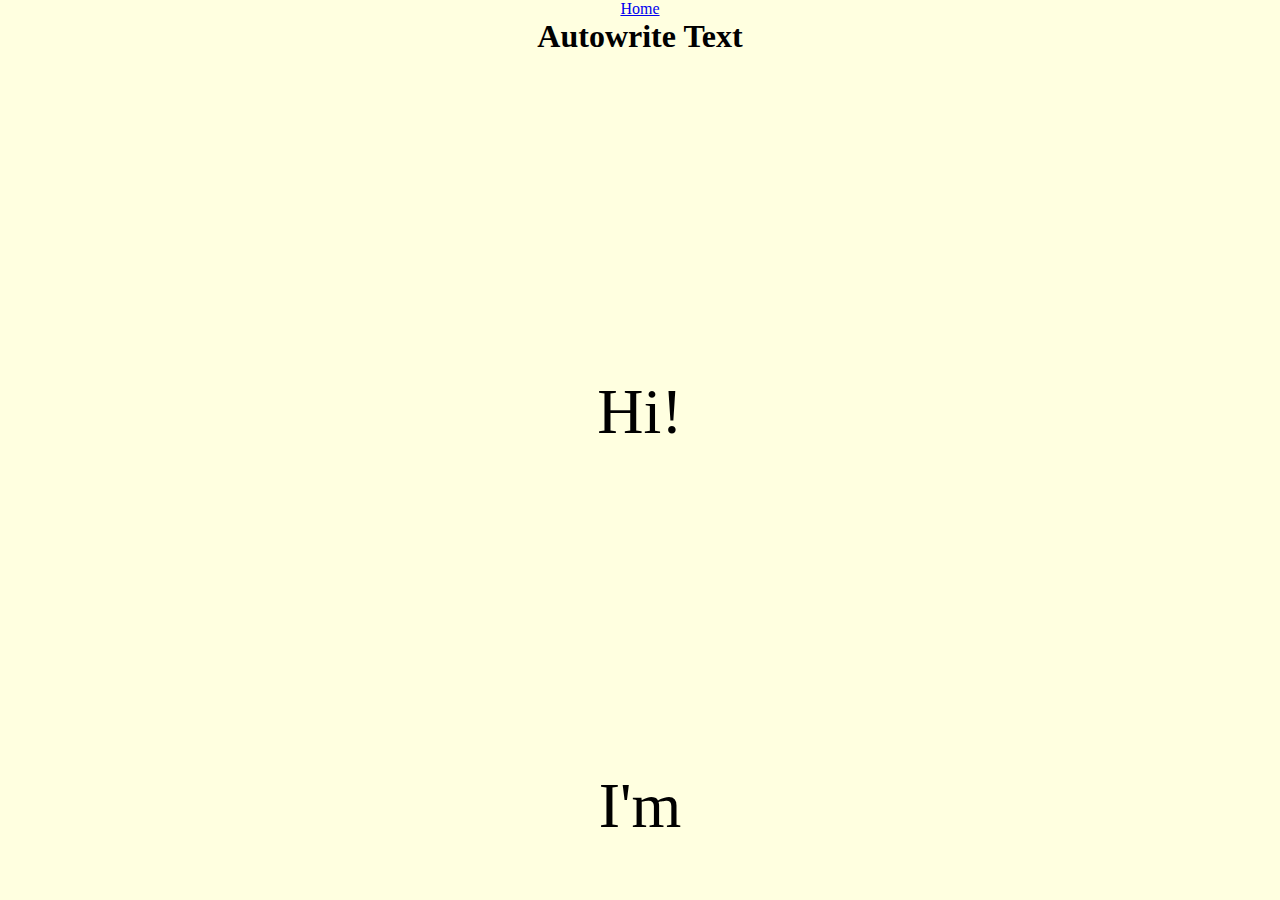
<file: autowrite-text/index.html>
<!DOCTYPE html>
<html>
    <head>
        <meta charset="utf-8" />
        <meta name="viewport" content="width=device-width, initial-scale=1" />
        <link rel="stylesheet" type="text/css" href="styles.css" />
        <title>JavaScript minis</title>
        <script src="script.js" defer></script>
    </head>

    <body>
        <a href="../index.html">Home</a>
        <h1>Autowrite Text</h1>
        <p class="top-text"></p>
        <p class="bottom-text"></p>
    </body>
</html>
</file>
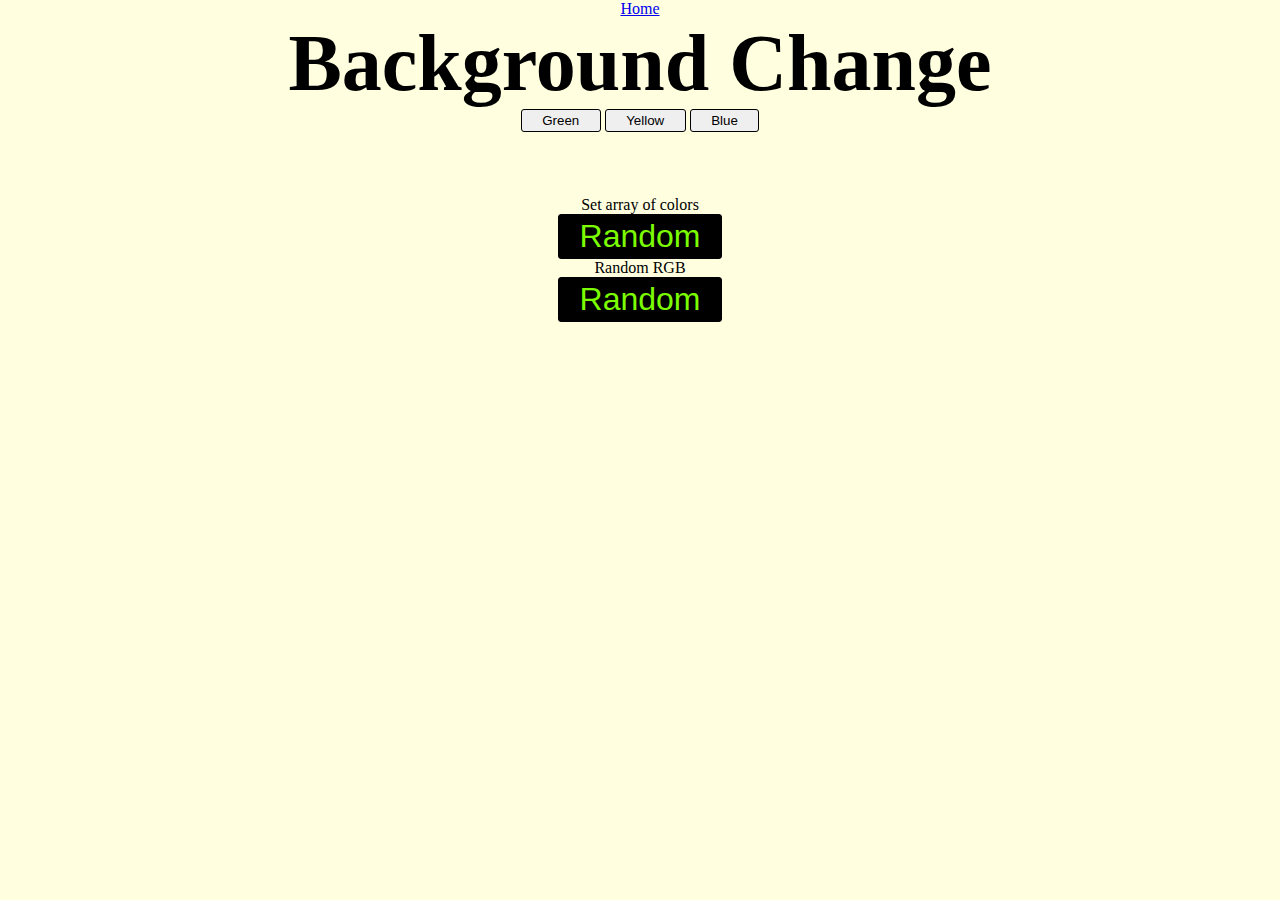
<file: background-change/index.html>
<!DOCTYPE html>
<html>

<head>
    <meta charset="utf-8" />
    <meta name="viewport" content="width=device-width, initial-scale=1" />
    <link rel="stylesheet" type="text/css" href="styles.css" />
    <title>Background Change</title>
    <script src="script.js" defer></script>
</head>

<body>
    <a href="../index.html">Home</a>
    <h1>Background Change</h1>
    <section class="set-colors">
        <button id="green">Green</button>
        <button id="yellow">Yellow</button>
        <button id="blue">Blue</button>
    </section>
    <section class="random-colors">
        <div>
            <p>Set array of colors</p>
            <button id="random1">Random</button>
        </div>
        <div>
            <p>Random RGB</p>
            <button id="random2">Random</button>
        </div>
    </section>

</body>

</html>
</file>
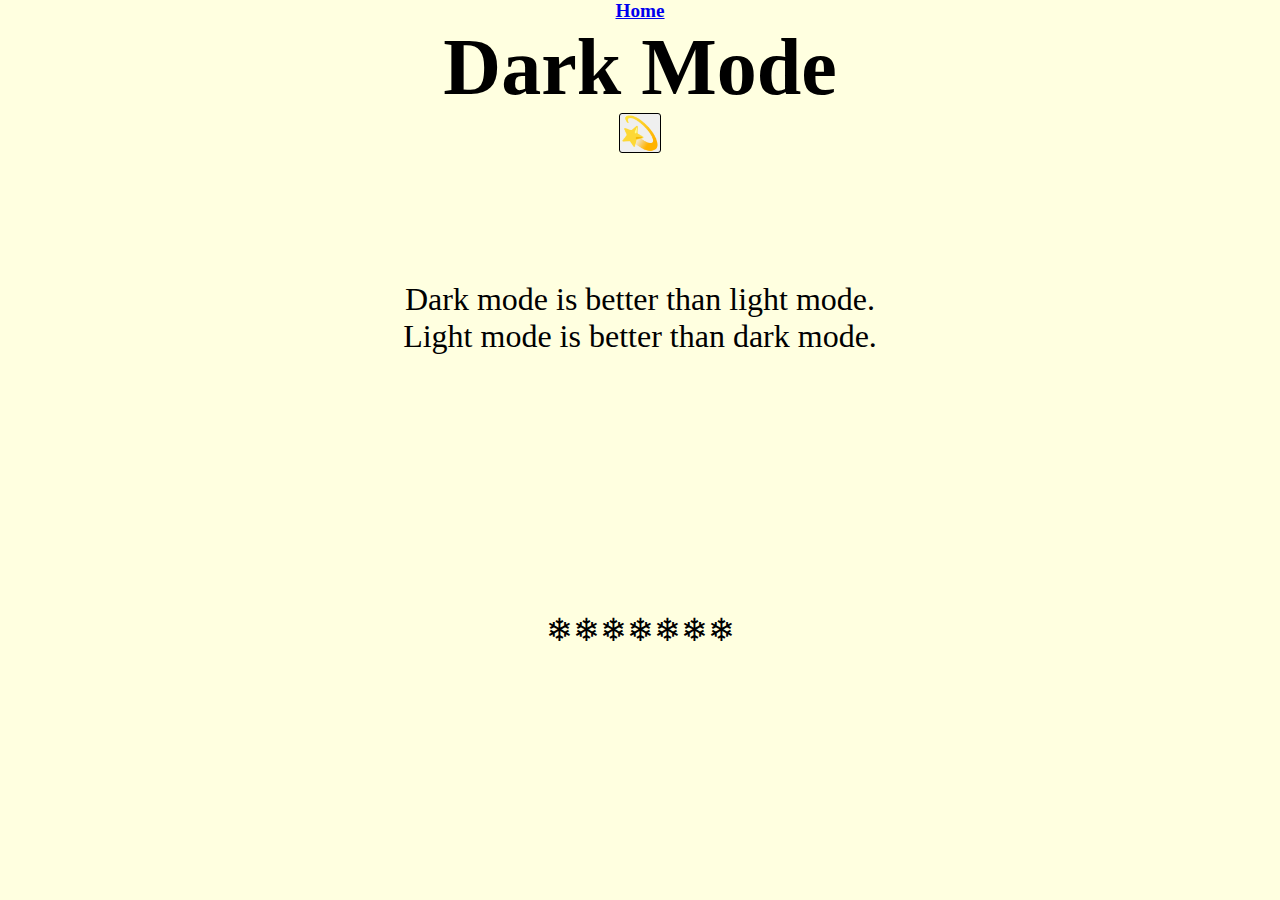
<file: dark-mode/index.html>
<!DOCTYPE html>
<html>
    <head>
        <meta charset="utf-8" />
        <meta name="viewport" content="width=device-width, initial-scale=1" />
        <link rel="stylesheet" type="text/css" href="styles.css" />
        <title>Dark Mode</title>
        <script src="script.js" defer></script>
    </head>

    <body>
        <a href="../index.html">Home</a>
        <h1>Dark Mode</h1>
        <button id="DM-button">💫</button>
        <p>Dark mode is better than light mode.<br/>Light mode is better than dark mode.</p>
        <p>❄❄❄❄❄❄❄</p>
    </body>
</html>
</file>
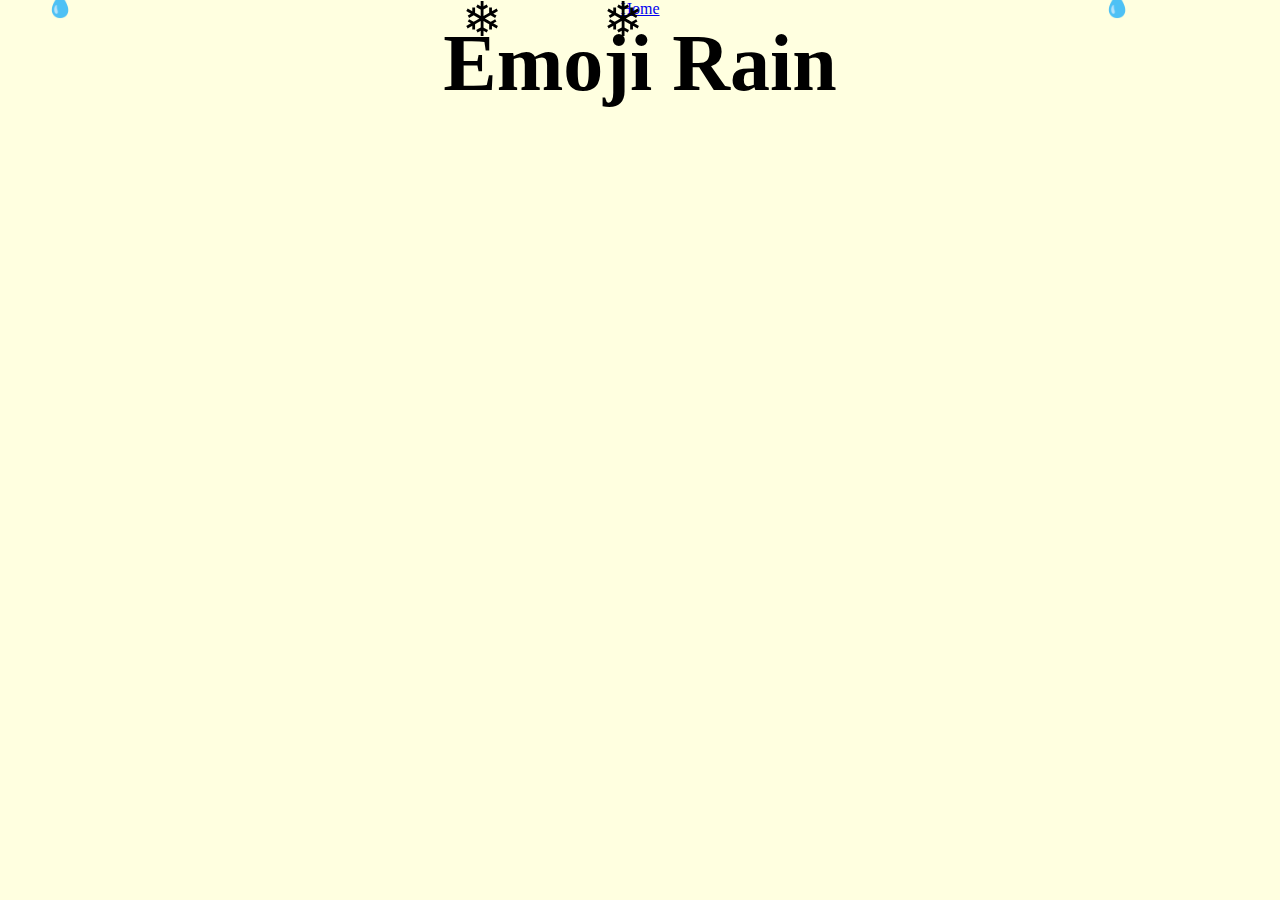
<file: emoji-rain/index.html>
<!DOCTYPE html>
<html>
    <head>
        <meta charset="utf-8" />
        <meta name="viewport" content="width=device-width, initial-scale=1" />
        <link rel="stylesheet" type="text/css" href="styles.css" />
        <title>Emoji Rain</title>
        <script src="script.js" defer></script>
    </head>

    <body>
        <a href="../index.html">Home</a>
        <h1>Emoji Rain</h1>
    </body>
</html>
</file>
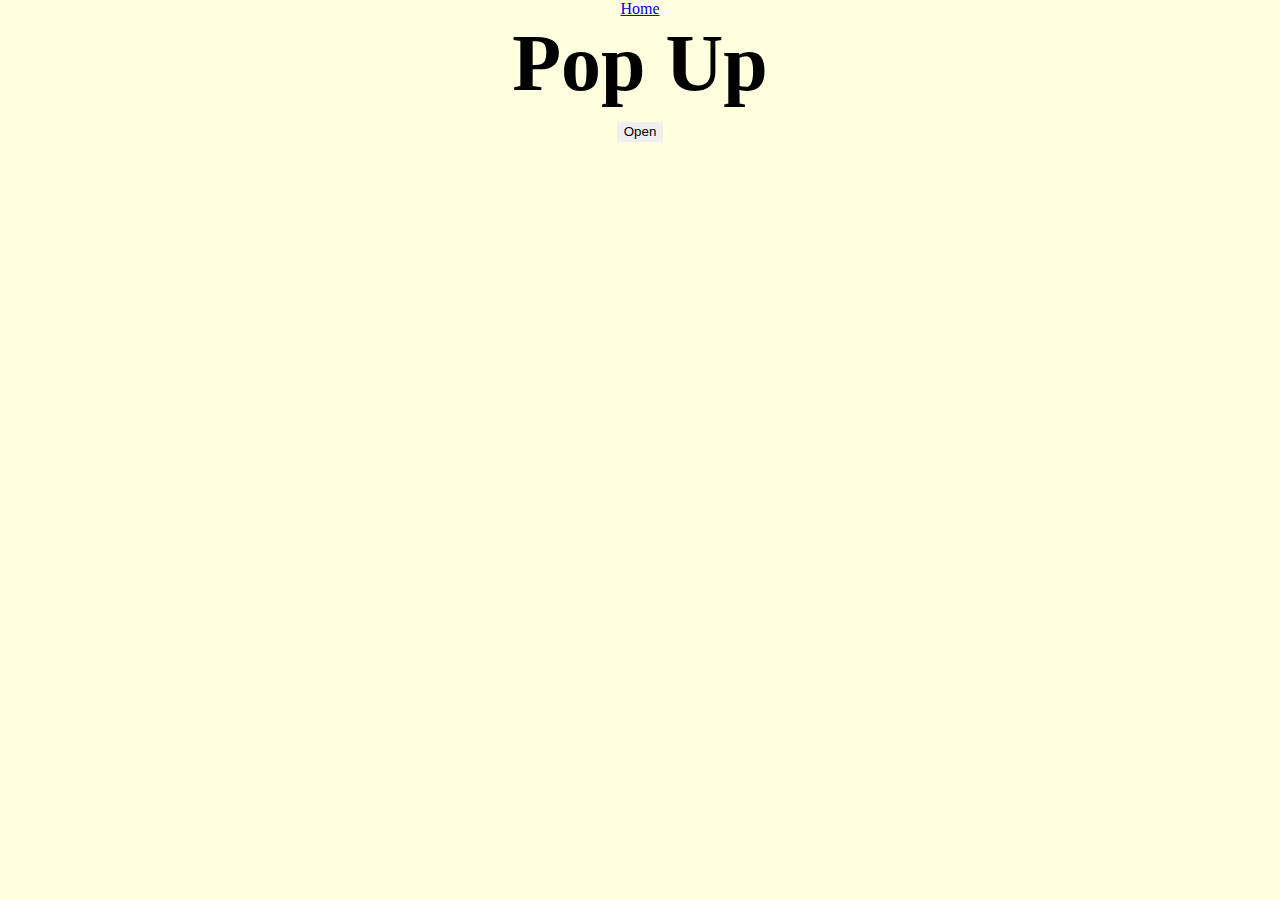
<file: pop-up/index.html>
<!DOCTYPE html>
<html>
    <head>
        <meta charset="utf-8" />
        <meta name="viewport" content="width=device-width, initial-scale=1" />
        <link rel="stylesheet" type="text/css" href="styles.css" />
        <title>Pop-up Message</title>
        <script src="script.js" defer></script>
    </head>

    <body>
        <a href="../index.html">Home</a>
        <h1>Pop Up</h1>
        <button id="open">Open</button>
        <section class="pop-up-container" id="container">
            <div class="pop-up">
                <button id="close">&times</button>
                <h2>Warning! ⚠</h2>
                <p>You browser history is being shared on all networks!</p>
            </div>
        </section>
    </body>
</html>
</file>
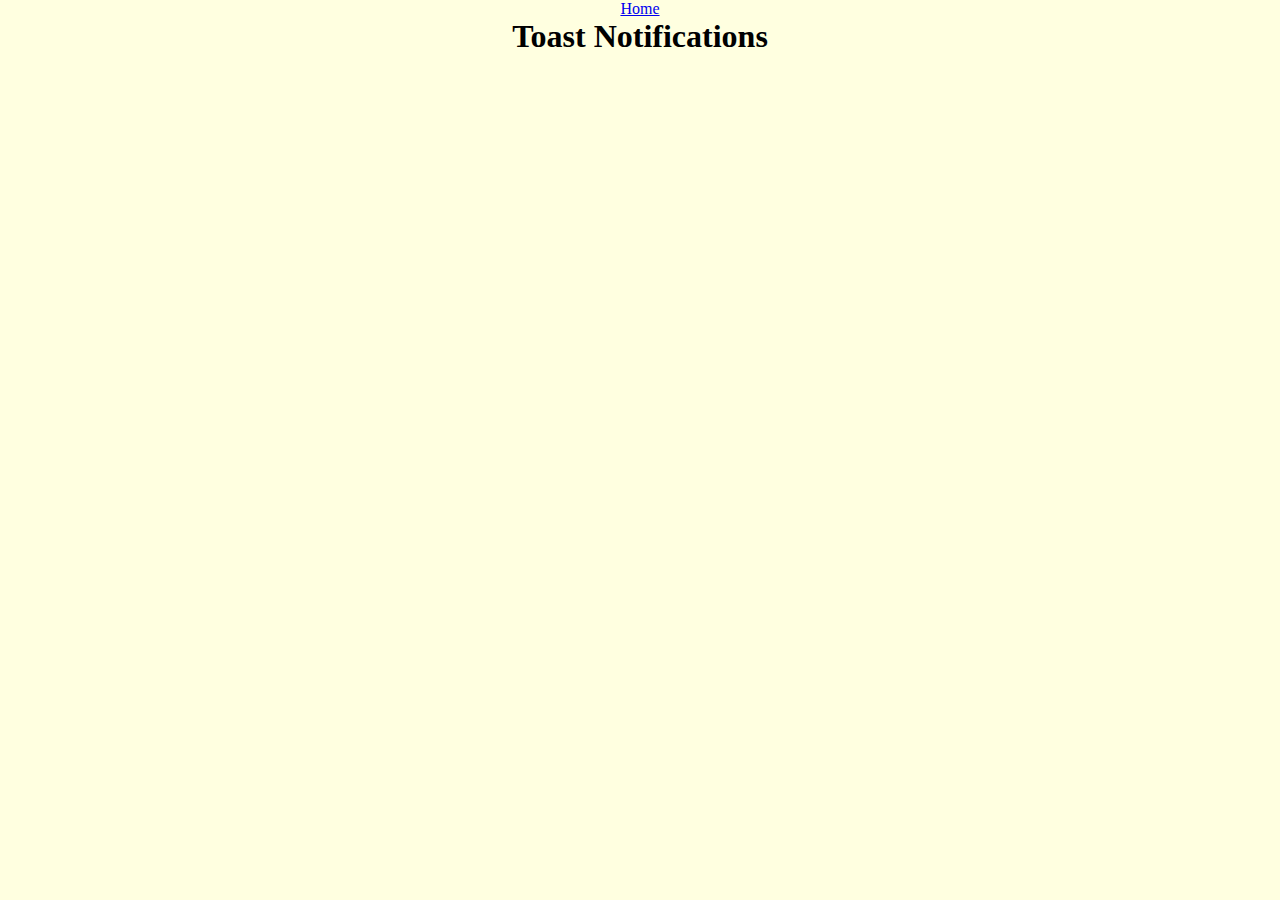
<file: toast-notification/index.html>
<!DOCTYPE html>
<html>
    <head>
        <meta charset="utf-8" />
        <meta name="viewport" content="width=device-width, initial-scale=1" />
        <link rel="stylesheet" type="text/css" href="styles.css" />
        <title>Toast Notifications</title>
        <script src="script.js" defer></script>
    </head>

    <body>
        <a href="../index.html">Home</a>
        <h1>Toast Notifications</h1>
        <section id="notifications-container">
            
        </section>
        <div id="toaster"></div>
    </body>
</html>
</file>
<file: autowrite-text/styles.css>
* {
    margin: 0;
    padding: 0;
    border: 0;
    text-align: center;
    transition: transform 0.3s ease-in-out;
    box-sizing: border-box;
}

body {
    min-height: 100vh;
    display: flex;
    flex-direction: column;
    align-items: center;
    background-color: lightyellow;
}

p {
    margin-top: 25%;
    font-size: 4rem;
}
</file>
<file: background-change/styles.css>
* {
    margin: 0;
    padding: 0;
    border: 0;
    text-align: center;
    transition: transform 0.3s ease-in-out;
    box-sizing: border-box;
}

body {
    min-height: 100vh;
    display: flex;
    flex-direction: column;
    align-items: center;
    background-color: lightyellow;
}

h1 {
    font-size: 5rem; 
 }

 button {
    padding: 0.3% 2%;
    border-radius: 3px;
    border: 1px solid black;
 }

 .set-colors {
     width: 80%;
 }


 .random-colors {
     width: 80%;
     margin: 5% 0;
 }

 .random-colors button {
    font-size: 2rem;
    color: lawngreen;
    background-color: black;
 }
</file>
<file: dark-mode/styles.css>
* {
    margin: 0;
    padding: 0;
    border: 0;
    text-align: center;
    transition: transform 0.3s ease-in-out;
    box-sizing: border-box;
}

body {
    min-height: 100vh;
    display: flex;
    flex-direction: column;
    align-items: center;
    background-color: lightyellow;
}

h1 {
    font-size: 5rem; 
 }

 a {
    font-size: 1.2rem;
    font-weight: bold;
}

p {
    margin: 10%;
    font-size: 2rem;
}

button {
    font-size: 2rem;
    transition: transform 0s linear;
    border-radius: 3px;
    border: 1px solid black;
}

button:hover {
    transform: translateY(-1px);
}

button:active {
    transform: translateY(0px);
}

.dark-mode {
    color: white;
    text-shadow: 1px 1px 8px lightsteelblue;
    background-color: black;
}
</file>
<file: emoji-rain/styles.css>
* {
    margin: 0;
    padding: 0;
    border: 0;
    text-align: center;
    transition: transform 0.3s ease-in-out;
    box-sizing: border-box;
}

body {
    background-image: url("https://www.pngonly.com/wp-content/uploads/2018/11/picture-emoji-png-10205.png");
    background-size: 15%;
    background-repeat: repeat-x;
    background-position: center;
    min-height: 100vh;
    background-color: lightyellow;
}

h1 {
    font-size: 5rem; 
 }

 .emoji {
    font-size: 3rem;
    position: fixed;
    top: -1vh;
    animation: fall 3s linear forwards;
 }

 @keyframes fall {
     to {
         transform: translateY(105vh);
     }
 }
</file>
<file: pop-up/styles.css>
* {
    margin: 0;
    padding: 0;
    border: 0;
    text-align: center;
    transition: transform 0.3s ease-in-out;
    box-sizing: border-box;
}

body {
    background-image: url("https://gallery.yopriceville.com/var/resizes/Free-Clipart-Pictures/Cartoons-PNG/Thumper_Bambi_Transparent_PNG_Clip_Art_Image.png?m=1507172104");
    background-repeat: repeat-x;
    background-position: center;
    background-size: 10%;
    min-height: 100vh;
    display: flex;
    flex-direction: column;
    align-items: center;
    background-color: lightyellow;
}

h1 {
    font-size: 5rem; 
}

button {
    margin: 1% 0;
    padding: 0.2% 0.5%;
}

.pop-up-container {
    position: fixed;
    top: 0;
    left: 0;
    right: 0;
    bottom: 0;
    background-color: rgba(0, 0, 0, 0.95);

    display: none;
    align-items: center;
    justify-content: center;
}

.pop-up-container.active {
    display: flex;
}

.pop-up {
    background-color: white;
    padding: 0 2% 1%;
    border-radius: 10px;
}

.pop-up button {
    background-color: red;
    font-size: 2rem;
    position: absolute;
    right: 22%;
}
</file>
<file: toast-notification/styles.css>
* {
    margin: 0;
    padding: 0;
    border: 0;
    text-align: center;
    transition: transform 0.3s ease-in-out;
    box-sizing: border-box;
}

body {
    background-image: url("https://lh3.googleusercontent.com/proxy/s9_6iUiNjnw5asV21yOYoENaCAZgk8TdFTfZ46mBptIwDhDeucecoXTigI80RW7y52hRu38EYKy7L1G2vClnGx3Ff5atRysnajaH");
    background-position: center;
    background-repeat: repeat-x;
    min-height: 100vh;
    display: flex;
    flex-direction: column;
    align-items: center;
    background-color: lightyellow;
}

.toast {
    background-image: url("https://images.vexels.com/media/users/3/166265/isolated/preview/34755dc7208ebe0275412adca6723f22-cute-toast-emoji-by-vexels.png");
    background-size: contain;
    width: 50px;
    height: 50px;
}

#toaster {
    background-image: url("https://pngimg.com/uploads/toaster/toaster_PNG47.png");
    background-size: contain;
    background-repeat: no-repeat;
    width: 300px;
    height: 200px;
    position: fixed;
    bottom: 1%;
}
</file>
